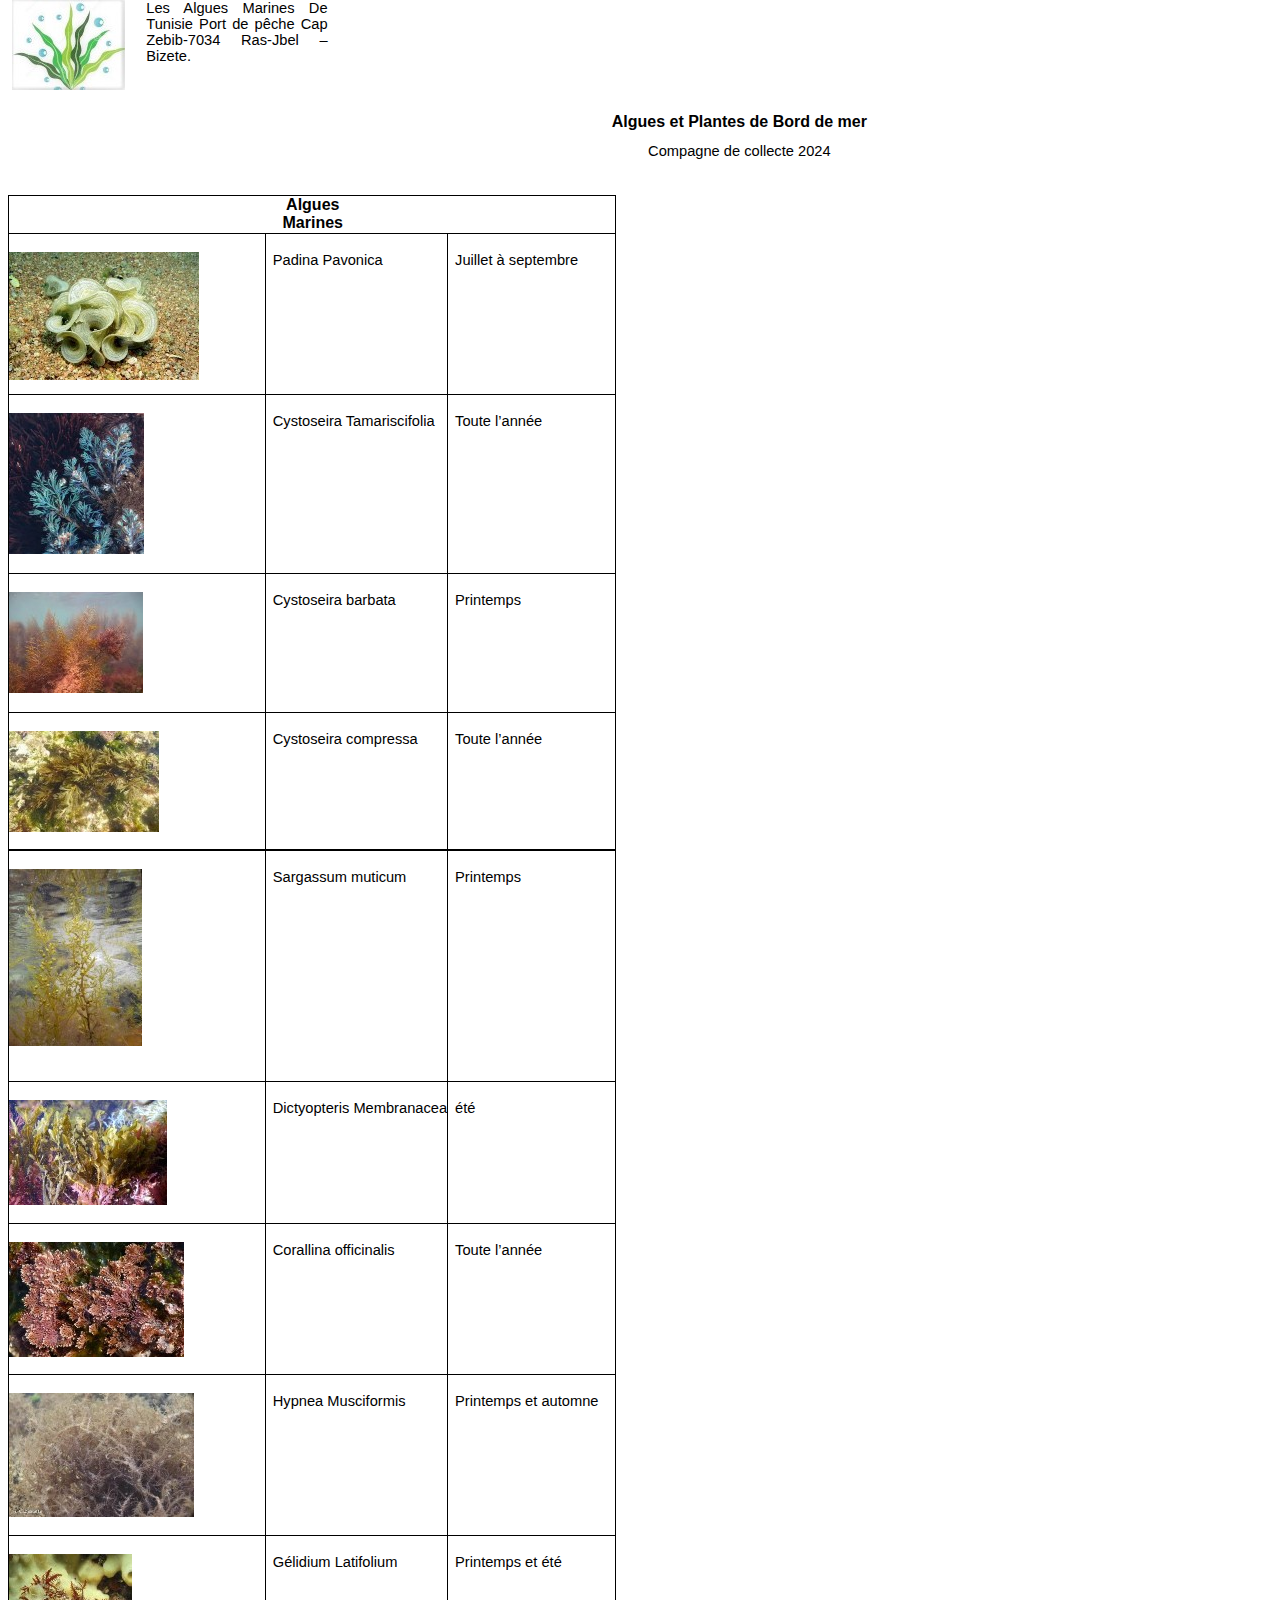
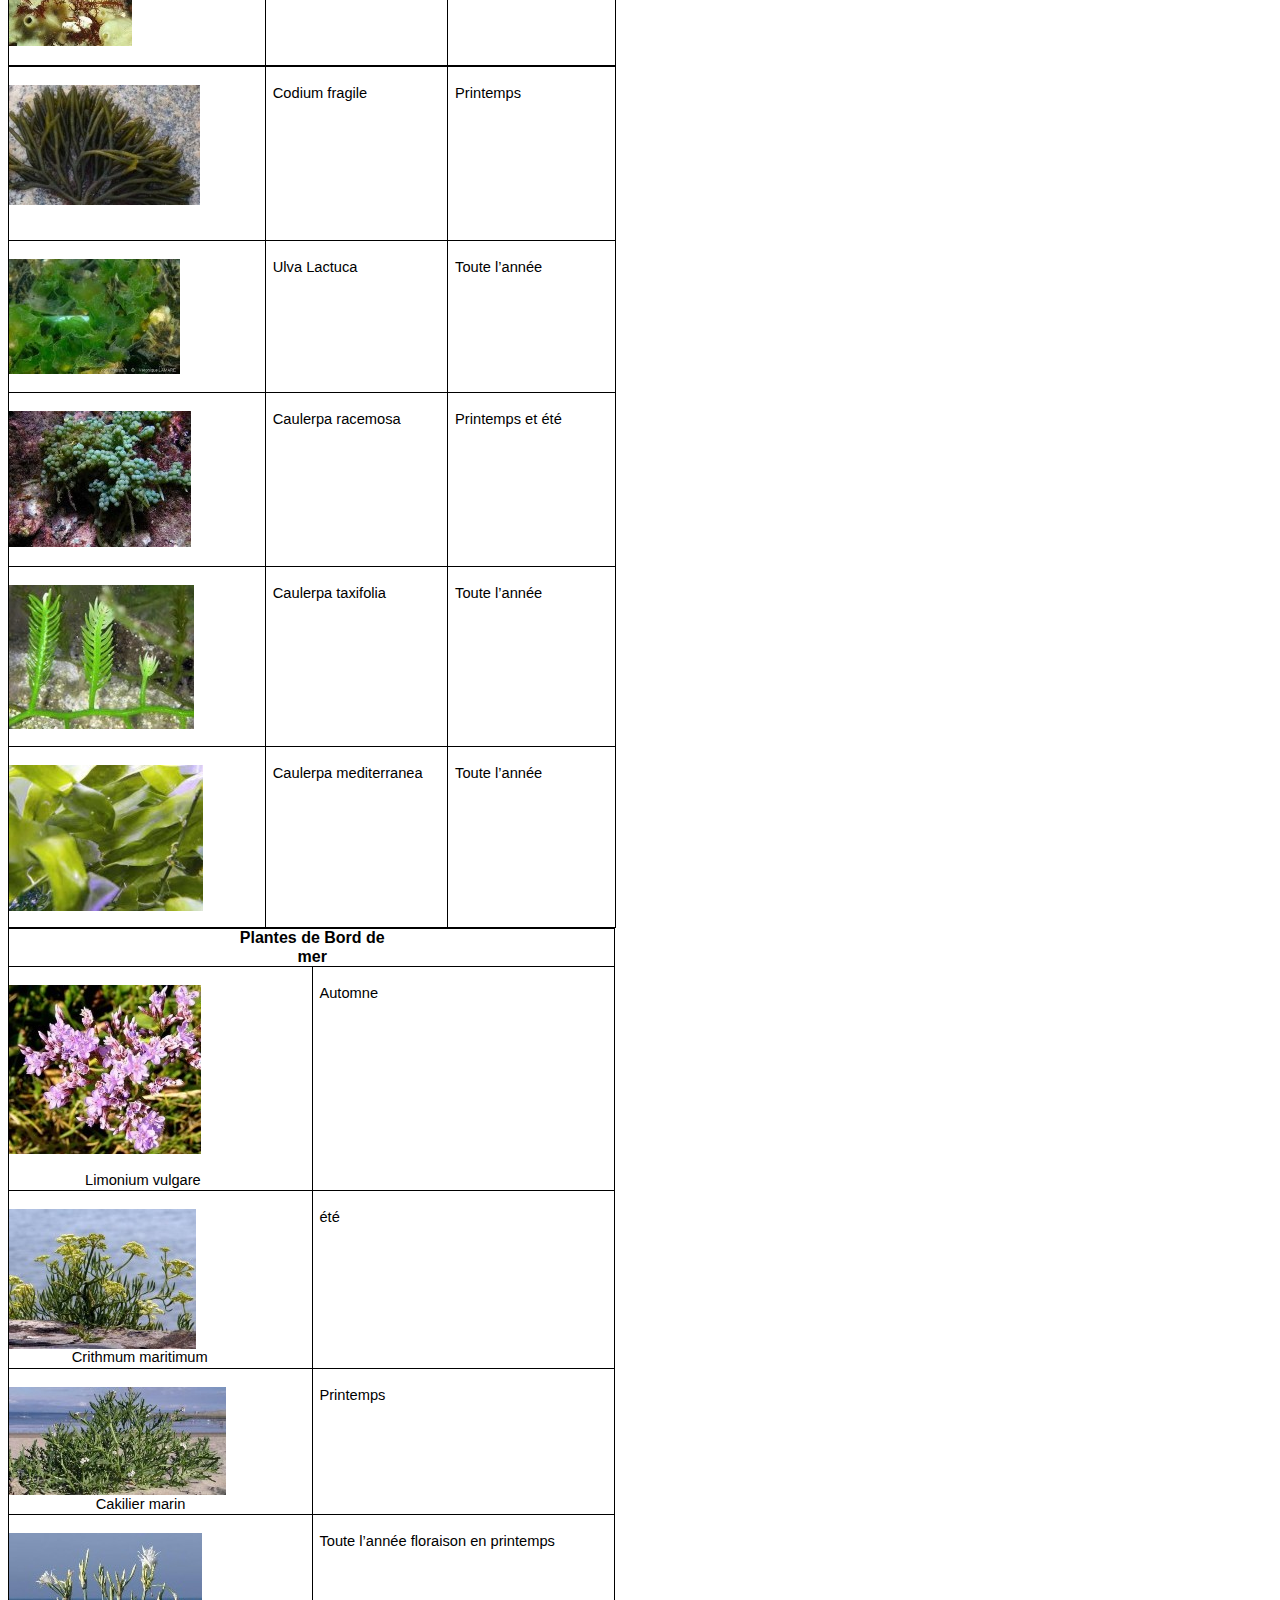
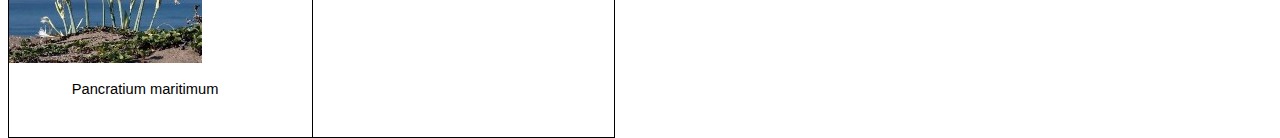
<file: images/listealguesetplantes.html>
<!DOCTYPE  html PUBLIC "-//W3C//DTD XHTML 1.0 Transitional//EN" "http://www.w3.org/TR/xhtml1/DTD/xhtml1-transitional.dtd">
<html xmlns="http://www.w3.org/1999/xhtml" xml:lang="fr" lang="fr"><head><meta http-equiv="Content-Type" content="text/html; charset=utf-8"/><title>file_1706611641397</title><meta name="author" content="Admin"/><style type="text/css"> * {margin:0; padding:0; text-indent:0; }
 .s1 { color: black; font-family:Calibri, sans-serif; font-style: normal; font-weight: normal; text-decoration: none; font-size: 11pt; }
 p { color: black; font-family:Calibri, sans-serif; font-style: normal; font-weight: bold; text-decoration: none; font-size: 12pt; margin:0pt; }
 .s2 { color: black; font-family:Calibri, sans-serif; font-style: normal; font-weight: normal; text-decoration: none; font-size: 11pt; }
 .s3 { color: black; font-family:Calibri, sans-serif; font-style: normal; font-weight: bold; text-decoration: none; font-size: 12pt; }
 table, tbody {vertical-align: top; overflow: visible; }
</style></head><body><table style="border-collapse:collapse;margin-left:8.7pt" cellspacing="0"><tr style="height:69pt"><td style="width:95pt"><p style="padding-left: 2pt;text-indent: 0pt;text-align: left;"><span><table border="0" cellspacing="0" cellpadding="0"><tr><td><img width="113" height="90" src="[data-uri]"/></td></tr></table></span></p></td><td style="width:144pt"><p class="s1" style="padding-left: 6pt;padding-right: 2pt;text-indent: 0pt;text-align: justify;">Les Algues Marines De Tunisie Port de pêche Cap Zebib-7034 Ras-Jbel – Bizete.</p></td></tr></table><p style="text-indent: 0pt;text-align: left;"><br/></p><p style="padding-top: 2pt;padding-left: 149pt;text-indent: 0pt;text-align: center;">Algues et Plantes de Bord de mer</p><p class="s2" style="padding-top: 9pt;padding-left: 149pt;text-indent: 0pt;text-align: center;">Compagne de collecte 2024</p><p style="text-indent: 0pt;text-align: left;"><br/></p><p style="text-indent: 0pt;text-align: left;"><br/></p><table style="border-collapse:collapse;margin-left:6.07398pt" cellspacing="0"><tr style="height:15pt"><td style="width:453pt;border-top-style:solid;border-top-width:1pt;border-left-style:solid;border-left-width:1pt;border-bottom-style:solid;border-bottom-width:1pt;border-right-style:solid;border-right-width:1pt" colspan="3"><p class="s3" style="padding-left: 187pt;padding-right: 186pt;text-indent: 0pt;line-height: 14pt;text-align: center;">Algues Marines</p></td></tr><tr style="height:121pt"><td style="width:192pt;border-top-style:solid;border-top-width:1pt;border-left-style:solid;border-left-width:1pt;border-bottom-style:solid;border-bottom-width:1pt;border-right-style:solid;border-right-width:1pt"><p style="text-indent: 0pt;text-align: left;"><br/></p><p style="padding-left: 26pt;text-indent: 0pt;text-align: left;"><span><table border="0" cellspacing="0" cellpadding="0"><tr><td><img width="190" height="128" src="[data-uri]"/></td></tr></table></span></p></td><td style="width:136pt;border-top-style:solid;border-top-width:1pt;border-left-style:solid;border-left-width:1pt;border-bottom-style:solid;border-bottom-width:1pt;border-right-style:solid;border-right-width:1pt"><p style="text-indent: 0pt;text-align: left;"><br/></p><p class="s1" style="padding-left: 5pt;text-indent: 0pt;text-align: left;">Padina Pavonica</p></td><td style="width:125pt;border-top-style:solid;border-top-width:1pt;border-left-style:solid;border-left-width:1pt;border-bottom-style:solid;border-bottom-width:1pt;border-right-style:solid;border-right-width:1pt"><p style="text-indent: 0pt;text-align: left;"><br/></p><p class="s1" style="padding-left: 5pt;text-indent: 0pt;text-align: left;">Juillet à septembre</p></td></tr><tr style="height:134pt"><td style="width:192pt;border-top-style:solid;border-top-width:1pt;border-left-style:solid;border-left-width:1pt;border-bottom-style:solid;border-bottom-width:1pt;border-right-style:solid;border-right-width:1pt"><p style="text-indent: 0pt;text-align: left;"><br/></p><p style="padding-left: 40pt;text-indent: 0pt;text-align: left;"><span><table border="0" cellspacing="0" cellpadding="0"><tr><td><img width="135" height="141" src="[data-uri]"/></td></tr></table></span></p></td><td style="width:136pt;border-top-style:solid;border-top-width:1pt;border-left-style:solid;border-left-width:1pt;border-bottom-style:solid;border-bottom-width:1pt;border-right-style:solid;border-right-width:1pt"><p style="text-indent: 0pt;text-align: left;"><br/></p><p class="s1" style="padding-left: 5pt;text-indent: 0pt;text-align: left;">Cystoseira Tamariscifolia</p></td><td style="width:125pt;border-top-style:solid;border-top-width:1pt;border-left-style:solid;border-left-width:1pt;border-bottom-style:solid;border-bottom-width:1pt;border-right-style:solid;border-right-width:1pt"><p style="text-indent: 0pt;text-align: left;"><br/></p><p class="s1" style="padding-left: 5pt;text-indent: 0pt;text-align: left;">Toute l’année</p></td></tr><tr style="height:104pt"><td style="width:192pt;border-top-style:solid;border-top-width:1pt;border-left-style:solid;border-left-width:1pt;border-bottom-style:solid;border-bottom-width:1pt;border-right-style:solid;border-right-width:1pt"><p style="text-indent: 0pt;text-align: left;"><br/></p><p style="padding-left: 40pt;text-indent: 0pt;text-align: left;"><span><table border="0" cellspacing="0" cellpadding="0"><tr><td><img width="134" height="101" src="[data-uri]"/></td></tr></table></span></p></td><td style="width:136pt;border-top-style:solid;border-top-width:1pt;border-left-style:solid;border-left-width:1pt;border-bottom-style:solid;border-bottom-width:1pt;border-right-style:solid;border-right-width:1pt"><p style="text-indent: 0pt;text-align: left;"><br/></p><p class="s1" style="padding-left: 5pt;text-indent: 0pt;text-align: left;">Cystoseira barbata</p></td><td style="width:125pt;border-top-style:solid;border-top-width:1pt;border-left-style:solid;border-left-width:1pt;border-bottom-style:solid;border-bottom-width:1pt;border-right-style:solid;border-right-width:1pt"><p style="text-indent: 0pt;text-align: left;"><br/></p><p class="s1" style="padding-left: 5pt;text-indent: 0pt;text-align: left;">Printemps</p></td></tr><tr style="height:103pt"><td style="width:192pt;border-top-style:solid;border-top-width:1pt;border-left-style:solid;border-left-width:1pt;border-bottom-style:solid;border-bottom-width:1pt;border-right-style:solid;border-right-width:1pt"><p style="text-indent: 0pt;text-align: left;"><br/></p><p style="padding-left: 35pt;text-indent: 0pt;text-align: left;"><span><table border="0" cellspacing="0" cellpadding="0"><tr><td><img width="150" height="101" src="[data-uri]"/></td></tr></table></span></p></td><td style="width:136pt;border-top-style:solid;border-top-width:1pt;border-left-style:solid;border-left-width:1pt;border-bottom-style:solid;border-bottom-width:1pt;border-right-style:solid;border-right-width:1pt"><p style="text-indent: 0pt;text-align: left;"><br/></p><p class="s1" style="padding-left: 5pt;text-indent: 0pt;text-align: left;">Cystoseira compressa</p></td><td style="width:125pt;border-top-style:solid;border-top-width:1pt;border-left-style:solid;border-left-width:1pt;border-bottom-style:solid;border-bottom-width:1pt;border-right-style:solid;border-right-width:1pt"><p style="text-indent: 0pt;text-align: left;"><br/></p><p class="s1" style="padding-left: 5pt;text-indent: 0pt;text-align: left;">Toute l’année</p></td></tr></table><table style="border-collapse:collapse;margin-left:6.07398pt" cellspacing="0"><tr style="height:173pt"><td style="width:192pt;border-top-style:solid;border-top-width:1pt;border-left-style:solid;border-left-width:1pt;border-bottom-style:solid;border-bottom-width:1pt;border-right-style:solid;border-right-width:1pt"><p style="text-indent: 0pt;text-align: left;"><br/></p><p style="padding-left: 45pt;text-indent: 0pt;text-align: left;"><span><table border="0" cellspacing="0" cellpadding="0"><tr><td><img width="133" height="177" src="[data-uri]"/></td></tr></table></span></p></td><td style="width:136pt;border-top-style:solid;border-top-width:1pt;border-left-style:solid;border-left-width:1pt;border-bottom-style:solid;border-bottom-width:1pt;border-right-style:solid;border-right-width:1pt"><p style="text-indent: 0pt;text-align: left;"><br/></p><p class="s1" style="padding-left: 5pt;text-indent: 0pt;text-align: left;">Sargassum muticum</p></td><td style="width:125pt;border-top-style:solid;border-top-width:1pt;border-left-style:solid;border-left-width:1pt;border-bottom-style:solid;border-bottom-width:1pt;border-right-style:solid;border-right-width:1pt"><p style="text-indent: 0pt;text-align: left;"><br/></p><p class="s1" style="padding-left: 5pt;text-indent: 0pt;text-align: left;">Printemps</p></td></tr><tr style="height:107pt"><td style="width:192pt;border-top-style:solid;border-top-width:1pt;border-left-style:solid;border-left-width:1pt;border-bottom-style:solid;border-bottom-width:1pt;border-right-style:solid;border-right-width:1pt"><p style="text-indent: 0pt;text-align: left;"><br/></p><p style="padding-left: 37pt;text-indent: 0pt;text-align: left;"><span><table border="0" cellspacing="0" cellpadding="0"><tr><td><img width="158" height="105" src="[data-uri]"/></td></tr></table></span></p></td><td style="width:136pt;border-top-style:solid;border-top-width:1pt;border-left-style:solid;border-left-width:1pt;border-bottom-style:solid;border-bottom-width:1pt;border-right-style:solid;border-right-width:1pt"><p style="text-indent: 0pt;text-align: left;"><br/></p><p class="s1" style="padding-left: 5pt;text-indent: 0pt;text-align: left;">Dictyopteris Membranacea</p></td><td style="width:125pt;border-top-style:solid;border-top-width:1pt;border-left-style:solid;border-left-width:1pt;border-bottom-style:solid;border-bottom-width:1pt;border-right-style:solid;border-right-width:1pt"><p style="text-indent: 0pt;text-align: left;"><br/></p><p class="s1" style="padding-left: 5pt;text-indent: 0pt;text-align: left;">été</p></td></tr><tr style="height:113pt"><td style="width:192pt;border-top-style:solid;border-top-width:1pt;border-left-style:solid;border-left-width:1pt;border-bottom-style:solid;border-bottom-width:1pt;border-right-style:solid;border-right-width:1pt"><p style="text-indent: 0pt;text-align: left;"><br/></p><p style="padding-left: 35pt;text-indent: 0pt;text-align: left;"><span><table border="0" cellspacing="0" cellpadding="0"><tr><td><img width="175" height="115" src="[data-uri]"/></td></tr></table></span></p></td><td style="width:136pt;border-top-style:solid;border-top-width:1pt;border-left-style:solid;border-left-width:1pt;border-bottom-style:solid;border-bottom-width:1pt;border-right-style:solid;border-right-width:1pt"><p style="text-indent: 0pt;text-align: left;"><br/></p><p class="s1" style="padding-left: 5pt;text-indent: 0pt;text-align: left;">Corallina officinalis</p></td><td style="width:125pt;border-top-style:solid;border-top-width:1pt;border-left-style:solid;border-left-width:1pt;border-bottom-style:solid;border-bottom-width:1pt;border-right-style:solid;border-right-width:1pt"><p style="text-indent: 0pt;text-align: left;"><br/></p><p class="s1" style="padding-left: 5pt;text-indent: 0pt;text-align: left;">Toute l’année</p></td></tr><tr style="height:121pt"><td style="width:192pt;border-top-style:solid;border-top-width:1pt;border-left-style:solid;border-left-width:1pt;border-bottom-style:solid;border-bottom-width:1pt;border-right-style:solid;border-right-width:1pt"><p style="text-indent: 0pt;text-align: left;"><br/></p><p style="padding-left: 30pt;text-indent: 0pt;text-align: left;"><span><table border="0" cellspacing="0" cellpadding="0"><tr><td><img width="185" height="124" src="[data-uri]"/></td></tr></table></span></p></td><td style="width:136pt;border-top-style:solid;border-top-width:1pt;border-left-style:solid;border-left-width:1pt;border-bottom-style:solid;border-bottom-width:1pt;border-right-style:solid;border-right-width:1pt"><p style="text-indent: 0pt;text-align: left;"><br/></p><p class="s1" style="padding-left: 5pt;text-indent: 0pt;text-align: left;">Hypnea Musciformis</p></td><td style="width:125pt;border-top-style:solid;border-top-width:1pt;border-left-style:solid;border-left-width:1pt;border-bottom-style:solid;border-bottom-width:1pt;border-right-style:solid;border-right-width:1pt"><p style="text-indent: 0pt;text-align: left;"><br/></p><p class="s1" style="padding-left: 5pt;text-indent: 0pt;text-align: left;">Printemps et automne</p></td></tr><tr style="height:97pt"><td style="width:192pt;border-top-style:solid;border-top-width:1pt;border-left-style:solid;border-left-width:1pt;border-bottom-style:solid;border-bottom-width:1pt;border-right-style:solid;border-right-width:1pt"><p style="text-indent: 0pt;text-align: left;"><br/></p><p style="padding-left: 52pt;text-indent: 0pt;text-align: left;"><span><table border="0" cellspacing="0" cellpadding="0"><tr><td><img width="123" height="92" src="[data-uri]"/></td></tr></table></span></p></td><td style="width:136pt;border-top-style:solid;border-top-width:1pt;border-left-style:solid;border-left-width:1pt;border-bottom-style:solid;border-bottom-width:1pt;border-right-style:solid;border-right-width:1pt"><p style="text-indent: 0pt;text-align: left;"><br/></p><p class="s1" style="padding-left: 5pt;text-indent: 0pt;text-align: left;">Gélidium Latifolium</p></td><td style="width:125pt;border-top-style:solid;border-top-width:1pt;border-left-style:solid;border-left-width:1pt;border-bottom-style:solid;border-bottom-width:1pt;border-right-style:solid;border-right-width:1pt"><p style="text-indent: 0pt;text-align: left;"><br/></p><p class="s1" style="padding-left: 5pt;text-indent: 0pt;text-align: left;">Printemps et été</p></td></tr></table><table style="border-collapse:collapse;margin-left:6.07398pt" cellspacing="0"><tr style="height:131pt"><td style="width:192pt;border-top-style:solid;border-top-width:1pt;border-left-style:solid;border-left-width:1pt;border-bottom-style:solid;border-bottom-width:1pt;border-right-style:solid;border-right-width:1pt"><p style="text-indent: 0pt;text-align: left;"><br/></p><p style="padding-left: 20pt;text-indent: 0pt;text-align: left;"><span><table border="0" cellspacing="0" cellpadding="0"><tr><td><img width="191" height="120" src="[data-uri]"/></td></tr></table></span></p></td><td style="width:136pt;border-top-style:solid;border-top-width:1pt;border-left-style:solid;border-left-width:1pt;border-bottom-style:solid;border-bottom-width:1pt;border-right-style:solid;border-right-width:1pt"><p style="text-indent: 0pt;text-align: left;"><br/></p><p class="s1" style="padding-left: 5pt;text-indent: 0pt;text-align: left;">Codium fragile</p></td><td style="width:125pt;border-top-style:solid;border-top-width:1pt;border-left-style:solid;border-left-width:1pt;border-bottom-style:solid;border-bottom-width:1pt;border-right-style:solid;border-right-width:1pt"><p style="text-indent: 0pt;text-align: left;"><br/></p><p class="s1" style="padding-left: 5pt;text-indent: 0pt;text-align: left;">Printemps</p></td></tr><tr style="height:114pt"><td style="width:192pt;border-top-style:solid;border-top-width:1pt;border-left-style:solid;border-left-width:1pt;border-bottom-style:solid;border-bottom-width:1pt;border-right-style:solid;border-right-width:1pt"><p style="text-indent: 0pt;text-align: left;"><br/></p><p style="padding-left: 27pt;text-indent: 0pt;text-align: left;"><span><table border="0" cellspacing="0" cellpadding="0"><tr><td><img width="171" height="115" src="[data-uri]"/></td></tr></table></span></p></td><td style="width:136pt;border-top-style:solid;border-top-width:1pt;border-left-style:solid;border-left-width:1pt;border-bottom-style:solid;border-bottom-width:1pt;border-right-style:solid;border-right-width:1pt"><p style="text-indent: 0pt;text-align: left;"><br/></p><p class="s1" style="padding-left: 5pt;text-indent: 0pt;text-align: left;">Ulva Lactuca</p></td><td style="width:125pt;border-top-style:solid;border-top-width:1pt;border-left-style:solid;border-left-width:1pt;border-bottom-style:solid;border-bottom-width:1pt;border-right-style:solid;border-right-width:1pt"><p style="text-indent: 0pt;text-align: left;"><br/></p><p class="s1" style="padding-left: 5pt;text-indent: 0pt;text-align: left;">Toute l’année</p></td></tr><tr style="height:130pt"><td style="width:192pt;border-top-style:solid;border-top-width:1pt;border-left-style:solid;border-left-width:1pt;border-bottom-style:solid;border-bottom-width:1pt;border-right-style:solid;border-right-width:1pt"><p style="text-indent: 0pt;text-align: left;"><br/></p><p style="padding-left: 27pt;text-indent: 0pt;text-align: left;"><span><table border="0" cellspacing="0" cellpadding="0"><tr><td><img width="182" height="136" src="[data-uri]"/></td></tr></table></span></p></td><td style="width:136pt;border-top-style:solid;border-top-width:1pt;border-left-style:solid;border-left-width:1pt;border-bottom-style:solid;border-bottom-width:1pt;border-right-style:solid;border-right-width:1pt"><p style="text-indent: 0pt;text-align: left;"><br/></p><p class="s1" style="padding-left: 5pt;text-indent: 0pt;text-align: left;">Caulerpa racemosa</p></td><td style="width:125pt;border-top-style:solid;border-top-width:1pt;border-left-style:solid;border-left-width:1pt;border-bottom-style:solid;border-bottom-width:1pt;border-right-style:solid;border-right-width:1pt"><p style="text-indent: 0pt;text-align: left;"><br/></p><p class="s1" style="padding-left: 5pt;text-indent: 0pt;text-align: left;">Printemps et été</p></td></tr><tr style="height:135pt"><td style="width:192pt;border-top-style:solid;border-top-width:1pt;border-left-style:solid;border-left-width:1pt;border-bottom-style:solid;border-bottom-width:1pt;border-right-style:solid;border-right-width:1pt"><p style="text-indent: 0pt;text-align: left;"><br/></p><p style="padding-left: 25pt;text-indent: 0pt;text-align: left;"><span><table border="0" cellspacing="0" cellpadding="0"><tr><td><img width="185" height="144" src="[data-uri]"/></td></tr></table></span></p></td><td style="width:136pt;border-top-style:solid;border-top-width:1pt;border-left-style:solid;border-left-width:1pt;border-bottom-style:solid;border-bottom-width:1pt;border-right-style:solid;border-right-width:1pt"><p style="text-indent: 0pt;text-align: left;"><br/></p><p class="s1" style="padding-left: 5pt;text-indent: 0pt;text-align: left;">Caulerpa taxifolia</p></td><td style="width:125pt;border-top-style:solid;border-top-width:1pt;border-left-style:solid;border-left-width:1pt;border-bottom-style:solid;border-bottom-width:1pt;border-right-style:solid;border-right-width:1pt"><p style="text-indent: 0pt;text-align: left;"><br/></p><p class="s1" style="padding-left: 5pt;text-indent: 0pt;text-align: left;">Toute l’année</p></td></tr><tr style="height:136pt"><td style="width:192pt;border-top-style:solid;border-top-width:1pt;border-left-style:solid;border-left-width:1pt;border-bottom-style:solid;border-bottom-width:1pt;border-right-style:solid;border-right-width:1pt"><p style="text-indent: 0pt;text-align: left;"><br/></p><p style="padding-left: 20pt;text-indent: 0pt;text-align: left;"><span><table border="0" cellspacing="0" cellpadding="0"><tr><td><img width="194" height="146" src="[data-uri]"/></td></tr></table></span></p></td><td style="width:136pt;border-top-style:solid;border-top-width:1pt;border-left-style:solid;border-left-width:1pt;border-bottom-style:solid;border-bottom-width:1pt;border-right-style:solid;border-right-width:1pt"><p style="text-indent: 0pt;text-align: left;"><br/></p><p class="s1" style="padding-left: 5pt;text-indent: 0pt;text-align: left;">Caulerpa mediterranea</p></td><td style="width:125pt;border-top-style:solid;border-top-width:1pt;border-left-style:solid;border-left-width:1pt;border-bottom-style:solid;border-bottom-width:1pt;border-right-style:solid;border-right-width:1pt"><p style="text-indent: 0pt;text-align: left;"><br/></p><p class="s1" style="padding-left: 5pt;text-indent: 0pt;text-align: left;">Toute l’année</p></td></tr></table><table style="border-collapse:collapse;margin-left:6.07398pt" cellspacing="0"><tr style="height:15pt"><td style="width:453pt;border-top-style:solid;border-top-width:1pt;border-left-style:solid;border-left-width:1pt;border-bottom-style:solid;border-bottom-width:1pt;border-right-style:solid;border-right-width:1pt" colspan="2"><p class="s3" style="padding-left: 167pt;padding-right: 166pt;text-indent: 0pt;line-height: 14pt;text-align: center;">Plantes de Bord de mer</p></td></tr><tr style="height:168pt"><td style="width:227pt;border-top-style:solid;border-top-width:1pt;border-left-style:solid;border-left-width:1pt;border-bottom-style:solid;border-bottom-width:1pt;border-right-style:solid;border-right-width:1pt"><p style="text-indent: 0pt;text-align: left;"><br/></p><p style="padding-left: 32pt;text-indent: 0pt;text-align: left;"><span><table border="0" cellspacing="0" cellpadding="0"><tr><td><img width="192" height="169" src="[data-uri]"/></td></tr></table></span></p><p style="text-indent: 0pt;text-align: left;"><br/></p><p class="s1" style="padding-left: 57pt;text-indent: 0pt;line-height: 13pt;text-align: left;">Limonium vulgare</p></td><td style="width:226pt;border-top-style:solid;border-top-width:1pt;border-left-style:solid;border-left-width:1pt;border-bottom-style:solid;border-bottom-width:1pt;border-right-style:solid;border-right-width:1pt"><p style="text-indent: 0pt;text-align: left;"><br/></p><p class="s1" style="padding-left: 5pt;text-indent: 0pt;text-align: left;">Automne</p></td></tr><tr style="height:133pt"><td style="width:227pt;border-top-style:solid;border-top-width:1pt;border-left-style:solid;border-left-width:1pt;border-bottom-style:solid;border-bottom-width:1pt;border-right-style:solid;border-right-width:1pt"><p style="text-indent: 0pt;text-align: left;"><br/></p><p style="padding-left: 30pt;text-indent: 0pt;text-align: left;"><span><table border="0" cellspacing="0" cellpadding="0"><tr><td><img width="187" height="140" src="[data-uri]"/></td></tr></table></span></p><p class="s1" style="padding-left: 47pt;text-indent: 0pt;line-height: 13pt;text-align: left;">Crithmum maritimum</p></td><td style="width:226pt;border-top-style:solid;border-top-width:1pt;border-left-style:solid;border-left-width:1pt;border-bottom-style:solid;border-bottom-width:1pt;border-right-style:solid;border-right-width:1pt"><p style="text-indent: 0pt;text-align: left;"><br/></p><p class="s1" style="padding-left: 5pt;text-indent: 0pt;text-align: left;">été</p></td></tr><tr style="height:110pt"><td style="width:227pt;border-top-style:solid;border-top-width:1pt;border-left-style:solid;border-left-width:1pt;border-bottom-style:solid;border-bottom-width:1pt;border-right-style:solid;border-right-width:1pt"><p style="text-indent: 0pt;text-align: left;"><br/></p><p style="padding-left: 22pt;text-indent: 0pt;text-align: left;"><span><table border="0" cellspacing="0" cellpadding="0"><tr><td><img width="217" height="108" src="[data-uri]"/></td></tr></table></span></p><p class="s1" style="padding-top: 1pt;padding-left: 65pt;text-indent: 0pt;line-height: 13pt;text-align: left;">Cakilier marin</p></td><td style="width:226pt;border-top-style:solid;border-top-width:1pt;border-left-style:solid;border-left-width:1pt;border-bottom-style:solid;border-bottom-width:1pt;border-right-style:solid;border-right-width:1pt"><p style="text-indent: 0pt;text-align: left;"><br/></p><p class="s1" style="padding-left: 5pt;text-indent: 0pt;text-align: left;">Printemps</p></td></tr><tr style="height:167pt"><td style="width:227pt;border-top-style:solid;border-top-width:1pt;border-left-style:solid;border-left-width:1pt;border-bottom-style:solid;border-bottom-width:1pt;border-right-style:solid;border-right-width:1pt"><p style="text-indent: 0pt;text-align: left;"><br/></p><p style="padding-left: 30pt;text-indent: 0pt;text-align: left;"><span><table border="0" cellspacing="0" cellpadding="0"><tr><td><img width="193" height="130" src="[data-uri]"/></td></tr></table></span></p><p style="text-indent: 0pt;text-align: left;"><br/></p><p class="s1" style="padding-left: 47pt;text-indent: 0pt;line-height: 13pt;text-align: left;">Pancratium maritimum</p></td><td style="width:226pt;border-top-style:solid;border-top-width:1pt;border-left-style:solid;border-left-width:1pt;border-bottom-style:solid;border-bottom-width:1pt;border-right-style:solid;border-right-width:1pt"><p style="text-indent: 0pt;text-align: left;"><br/></p><p class="s1" style="padding-left: 5pt;text-indent: 0pt;text-align: left;">Toute l’année floraison en printemps</p></td></tr></table></body></html>
</file>
